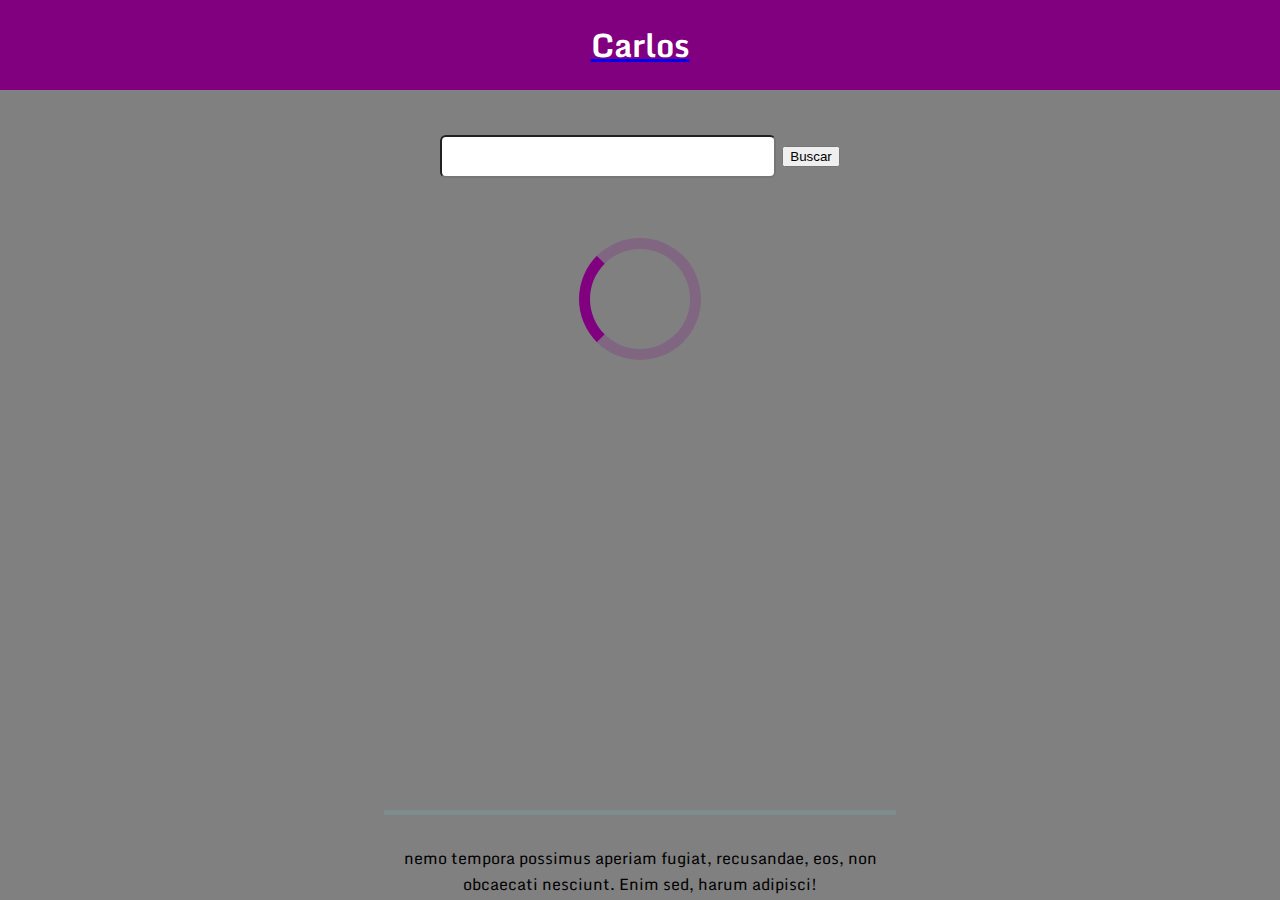
<file: index.html>
<!DOCTYPE html>
<html lang="en">
<head>
	<meta charset="UTF-8">
	<title> Carlos </title>
	<meta charset="UTF-8">
	<link href="https://fonts.googleapis.com/css?family=Monda" rel="stylesheet">
	<link rel="stylesheet" type="text/css" href="index.css">
</head>
<body>

	<div id="app-container">
		<header id="app-header" data-title="Carlos">
			<a href="scroll.html" ><h1> Carlos </h1> </a>
		</header>
		<section id="app-body">
			<form action="" class="search-form">
				<input type="text">
				<button type="submit"> Buscar </button>
			</form>
			<div class="tv-shows">
				<div class="loader">Loading...</div>
			</div>			
		</section>
		<footer id="app-footer">
			<p> nemo tempora possimus aperiam fugiat, recusandae, eos, non obcaecati nesciunt. Enim sed, harum adipisci!</p>
		</footer>
	</div>

	<script
  src="https://code.jquery.com/jquery-3.2.1.js" integrity="sha256-DZAnKJ/6XZ9si04Hgrsxu/8s717jcIzLy3oi35EouyE="  crossorigin="anonymous"></script>

	<script type="text/javascript" src="index.js"></script>
</body>
</html>
</file>
<file: index.css>
body{
	background-color: gray;
	margin: 0;
	font-family: Monda;
}

#app-container{
	width: 100%;
	overflow: hidden;
}

#app-header{
	width: 100%;
	height: 10vh;
	position: fixed;
	background-color: purple;
	text-align: center;
	z-index: 10;
}

#app-header h1{
	line-height: 10vh;
	margin: 0;
	color: white;
}

#app-header h1.danger{
	color: red;
}

.tv-show{
	width: 100%;
	overflow: hidden;
	padding: 16px;
	background-color: white;
	margin-bottom: 16px;
	position: relative;
}

.tv-show:hover{
	background-color: #ecf0f1;
}

.tv-show button.like{
	background: transparent;
	border: 0;
	outline: 0;
	position: absolute;
	top:10px;
	right: 10px;
	font-size: 22px;
	cursor:pointer;
}

.tv-show img{
	/*max-height: 60px;*/
	max-width: 100%;
}

.tv-show .info{
	width:75%;
	/*padding-left: 20px;*/
}

.tv-show .img-container{
	width:20%;
}

.left {
	float: left
}
.right{
	float: right;
}

#app-body .search-form{
	width:50%;
	margin: 0 auto;
	text-align: center;
	margin-bottom: 20px;
	font-size: 22px;
}

#app-body .search-form input[type="text"]{
	padding: 12px 16px;
	border-radius: 6px;
	width: 300px; 
}


#app-body{
	padding-top: 15vh;
	width: 80%;
	margin: 0 auto;
	min-height: 75vh;
}

#app-footer{
	width: 100%;
	min-height: 10vh;
}

#app-footer p{
	margin: 0 auto;
	width: 40%;
	text-align: center;
	padding-top: 30px;
	border-top: 5px solid #7f8c8d;
}

.loader,
.loader:after {
  border-radius: 50%;
  width: 10em;
  height: 10em;
}
.loader {
  margin: 60px auto;
  font-size: 10px;
  position: relative;
  text-indent: -9999em;
  border-top: 1.1em solid rgba(128,0,128, 0.2);
  border-right: 1.1em solid rgba(128,0,128, 0.2);
  border-bottom: 1.1em solid rgba(128,0,128, 0.2);
  border-left: 1.1em solid #800080;
  -webkit-transform: translateZ(0);
  -ms-transform: translateZ(0);
  transform: translateZ(0);
  -webkit-animation: load8 1.1s infinite linear;
  animation: load8 1.1s infinite linear;
}
@-webkit-keyframes load8 {
  0% {
    -webkit-transform: rotate(0deg);
    transform: rotate(0deg);
  }
  100% {
    -webkit-transform: rotate(360deg);
    transform: rotate(360deg);
  }
}
@keyframes load8 {
  0% {
    -webkit-transform: rotate(0deg);
    transform: rotate(0deg);
  }
  100% {
    -webkit-transform: rotate(360deg);
    transform: rotate(360deg);
  }
}
</file>
